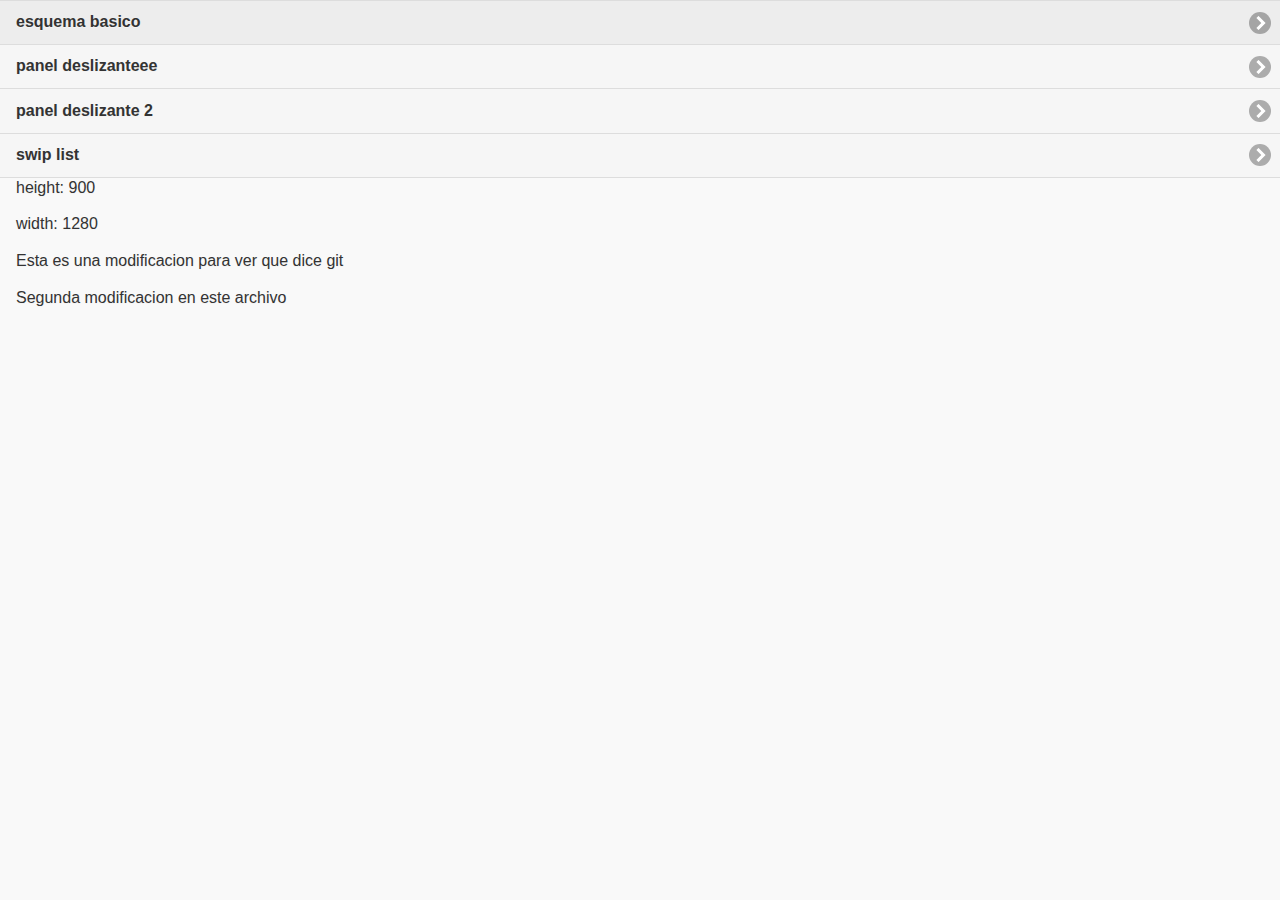
<file: index.html>
<!DOCTYPE html>

<html>
    <head>
        <meta charset="utf-8" />
        <meta name="format-detection" content="telephone=no" />
        <!-- WARNING: for iOS 7, remove the width=device-width and height=device-height attributes. See https://issues.apache.org/jira/browse/CB-4323 -->
        <meta name="viewport" content="user-scalable=no, initial-scale=1, maximum-scale=1, minimum-scale=1, width=device-width, height=device-height, target-densitydpi=device-dpi" />
        
        <meta name="msapplication-tap-highlight" content="no" />


        <!-- nativeDroid: jquerymobile.css -->
        <link rel="stylesheet" href="css/jquery.mobile-1.4.2.min.css" />

        <link rel="stylesheet" type="text/css" href="css/index.css">

       
        <!-- jQuery / jQueryMobile Scripts -->
        <script src="js/jquery-1.11.1.min.js"></script>
        <script src="js/jquery.mobile-1.4.2.min.js"></script>

        <title>Principal</title>
    </head>
    <body>
        <div data-role="page" data-theme='a'>
             
             <div data-role="content"> 

                <ul data-role="listview">
                    <li><a href="esquema_basico.html" data-ajax="false"> esquema basico</a></li>
                    <li><a href="panel_deslizante.html" data-transition="slideup"> panel deslizanteee</a></li>
                    <li><a href="panel_deslizante2.html" data-transition="slidedown"> panel deslizante 2</a></li>
                    <li><a href="swipe_list.html" data-transition="slidefade"> swip list</a></li>
                </ul>

                <p>height: <span id="height"></span></p>
                <p>width: <span id="width"></span></p>

                <p>Esta es una modificacion para ver que dice git</p>
                <p>Segunda modificacion en este archivo</p>

                

                


               

            </div>
        </div>

        <script type="text/javascript">
            $(document).ready(function(){

                var height = $(window).height();
                $("#height").html(height);
                var width = $(window).width();
                $("#width").html(width);
            });

        </script>
    </body>
</html>
</file>
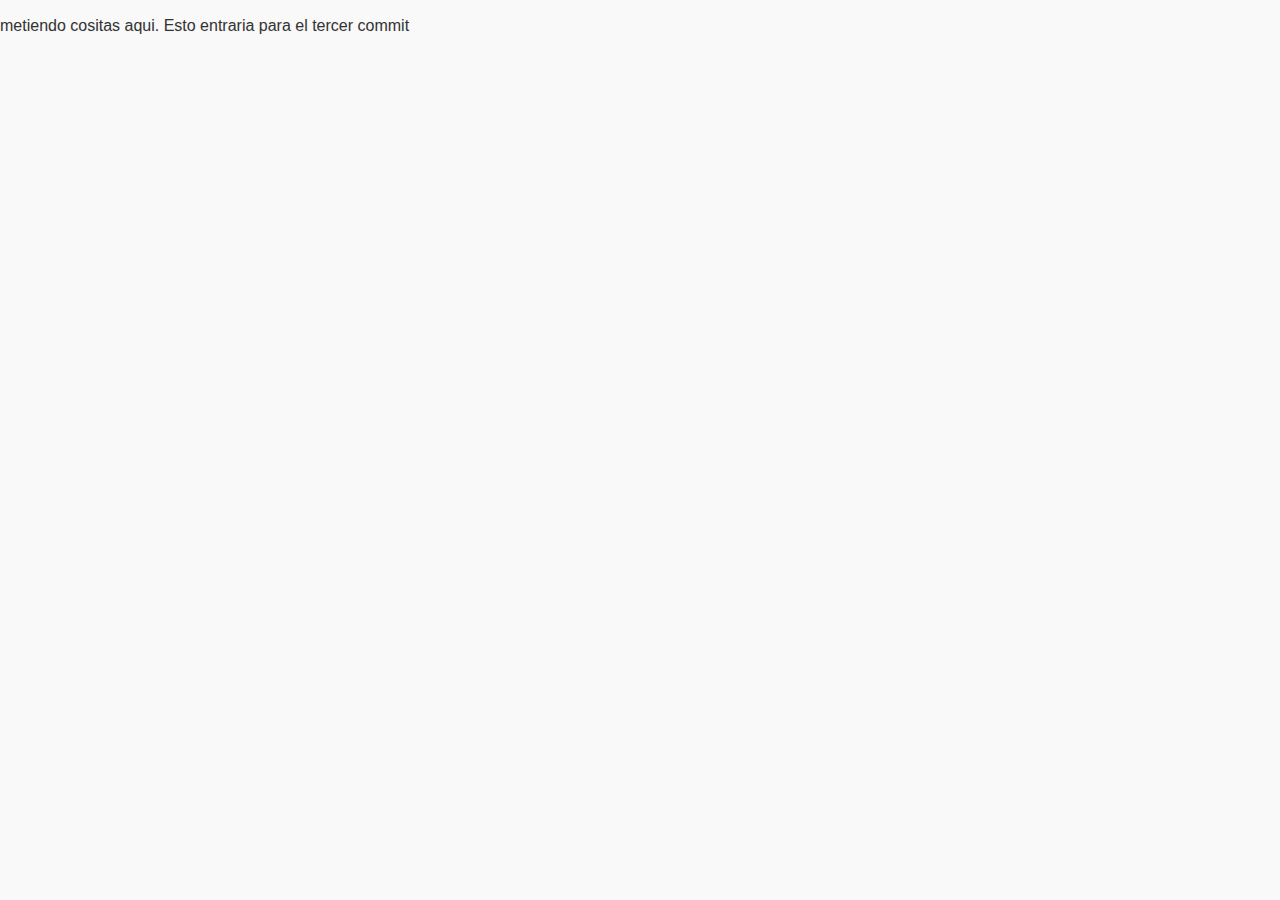
<file: archivoNoIgnorado.html>
<!DOCTYPE html>

<html>
    <head>
        <meta charset="utf-8" />
        <meta name="format-detection" content="telephone=no" />
        <!-- WARNING: for iOS 7, remove the width=device-width and height=device-height attributes. See https://issues.apache.org/jira/browse/CB-4323 -->
        <meta name="viewport" content="user-scalable=no, initial-scale=1, maximum-scale=1, minimum-scale=1, width=device-width, height=device-height, target-densitydpi=device-dpi" />
        
        <meta name="msapplication-tap-highlight" content="no" />


        <!-- nativeDroid: jquerymobile.css -->
        <link rel="stylesheet" href="css/jquery.mobile-1.4.2.min.css" />

       
        <!-- jQuery / jQueryMobile Scripts -->
        <script src="js/jquery-1.11.1.min.js"></script>
        <script src="js/jquery.mobile-1.4.2.min.js"></script>

        <title>Hello World</title>
    </head>
    <body>

    	<p>metiendo cositas aqui. Esto  entraria para el tercer commit</p>
        

       
    </body>
</html>
</file>
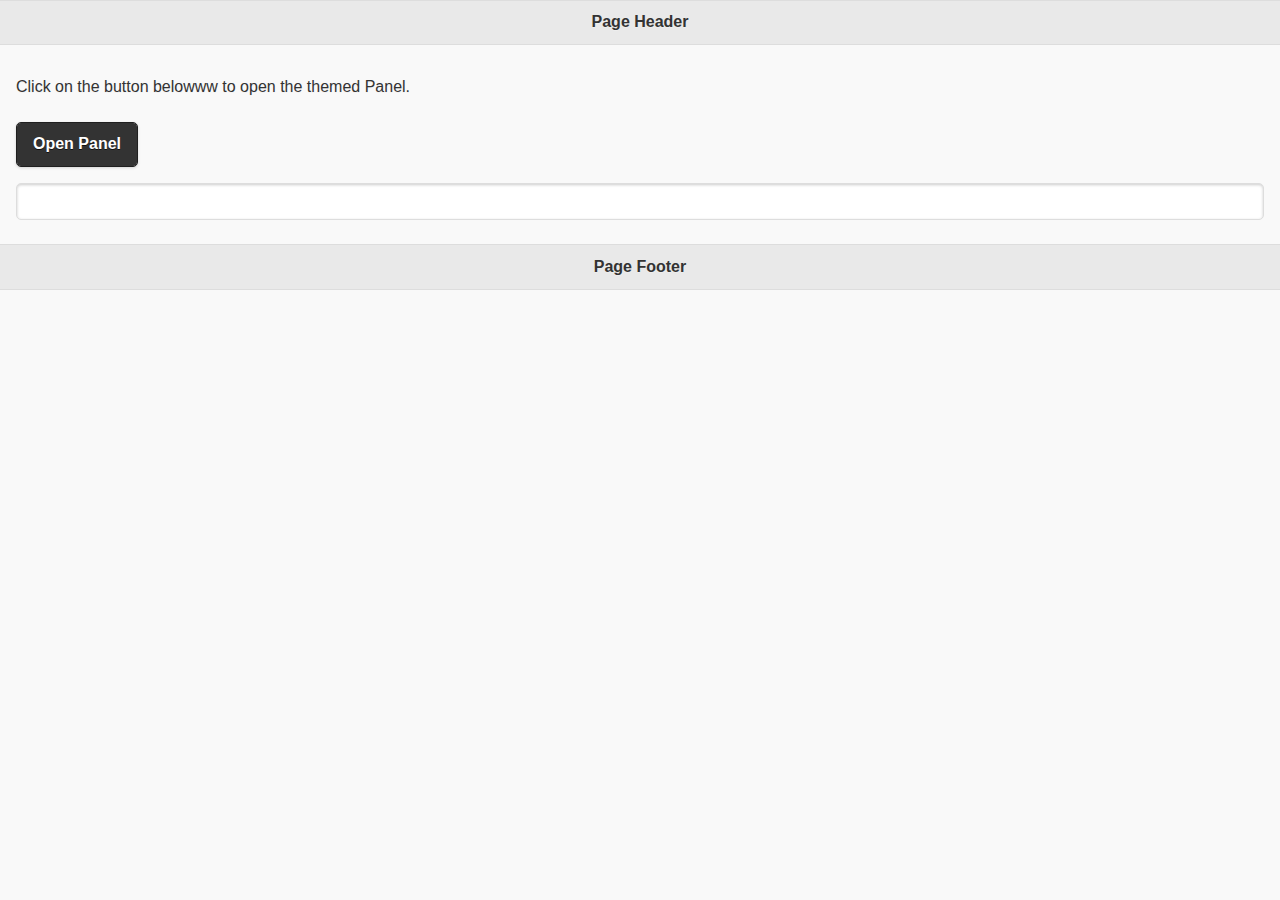
<file: panel_deslizante.html>
<!DOCTYPE html>

<html>
    <head>
        <meta charset="utf-8" />
        <meta name="format-detection" content="telephone=no" />
        <!-- WARNING: for iOS 7, remove the width=device-width and height=device-height attributes. See https://issues.apache.org/jira/browse/CB-4323 -->
        <meta name="viewport" content="user-scalable=no, initial-scale=1, maximum-scale=1, minimum-scale=1, width=device-width, height=device-height, target-densitydpi=device-dpi" />
        
        <meta name="msapplication-tap-highlight" content="no" />


        <!-- nativeDroid: jquerymobile.css -->
        <link rel="stylesheet" href="css/jquery.mobile-1.4.2.min.css" />

       
        <!-- jQuery / jQueryMobile Scripts -->
        <script src="js/jquery-1.11.1.min.js"></script>
        <script src="js/jquery.mobile-1.4.2.min.js"></script>

        <title>Hello World</title>
    </head>
    <body>
        
        <div data-role="page" id="pageone">
		  <div data-role="panel" id="myPanel" data-theme="b"> 
		    <h2>Panel Header</h2>
		    <p>I am a themed panel!</p>
		    <p> You can close me by clicking outside of me, pressing the Esc key or by swiping.</p>
		  </div> 

		  <div data-role="header">
		    <h1>Page Header</h1>
		  </div>

		  <div data-role="main" class="ui-content">
		    <p>Click on the button belowww to open the themed Panel.</p>
		    <a href="#myPanel" class="ui-btn ui-btn-b ui-btn-inline ui-corner-all ui-shadow">Open Panel</a>
		    
		    <input data-role="date" type="text">
		  </div>

		  <div data-role="footer">
		    <h1>Page Footer</h1>
		  </div> 
		</div> 
    </body>
</html>
</file>
<file: css/index.css>
.cuadro{

                margin: 0 0 25px;
                overflow: hidden;
                padding: 20px;
                background-color: #d9edc2;
                border: 1px solid #b2ce96;
 }
</file>
